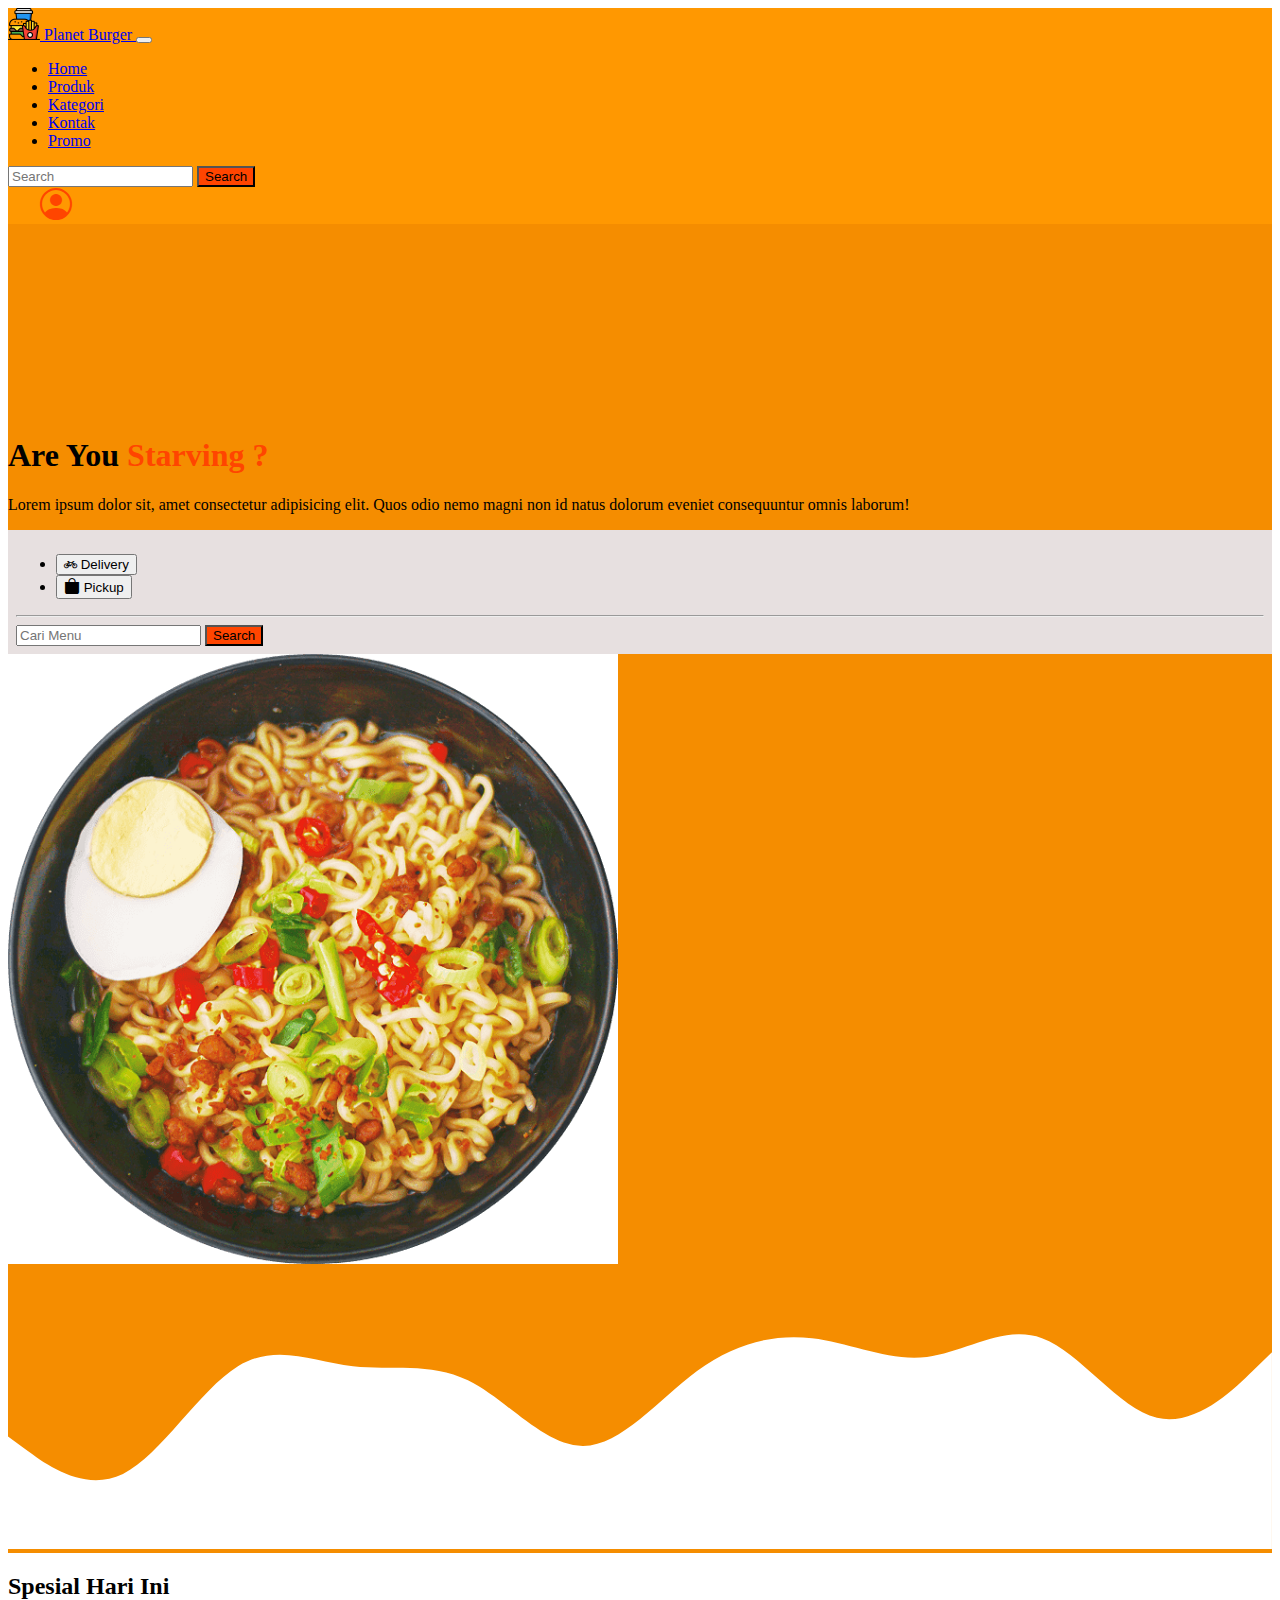
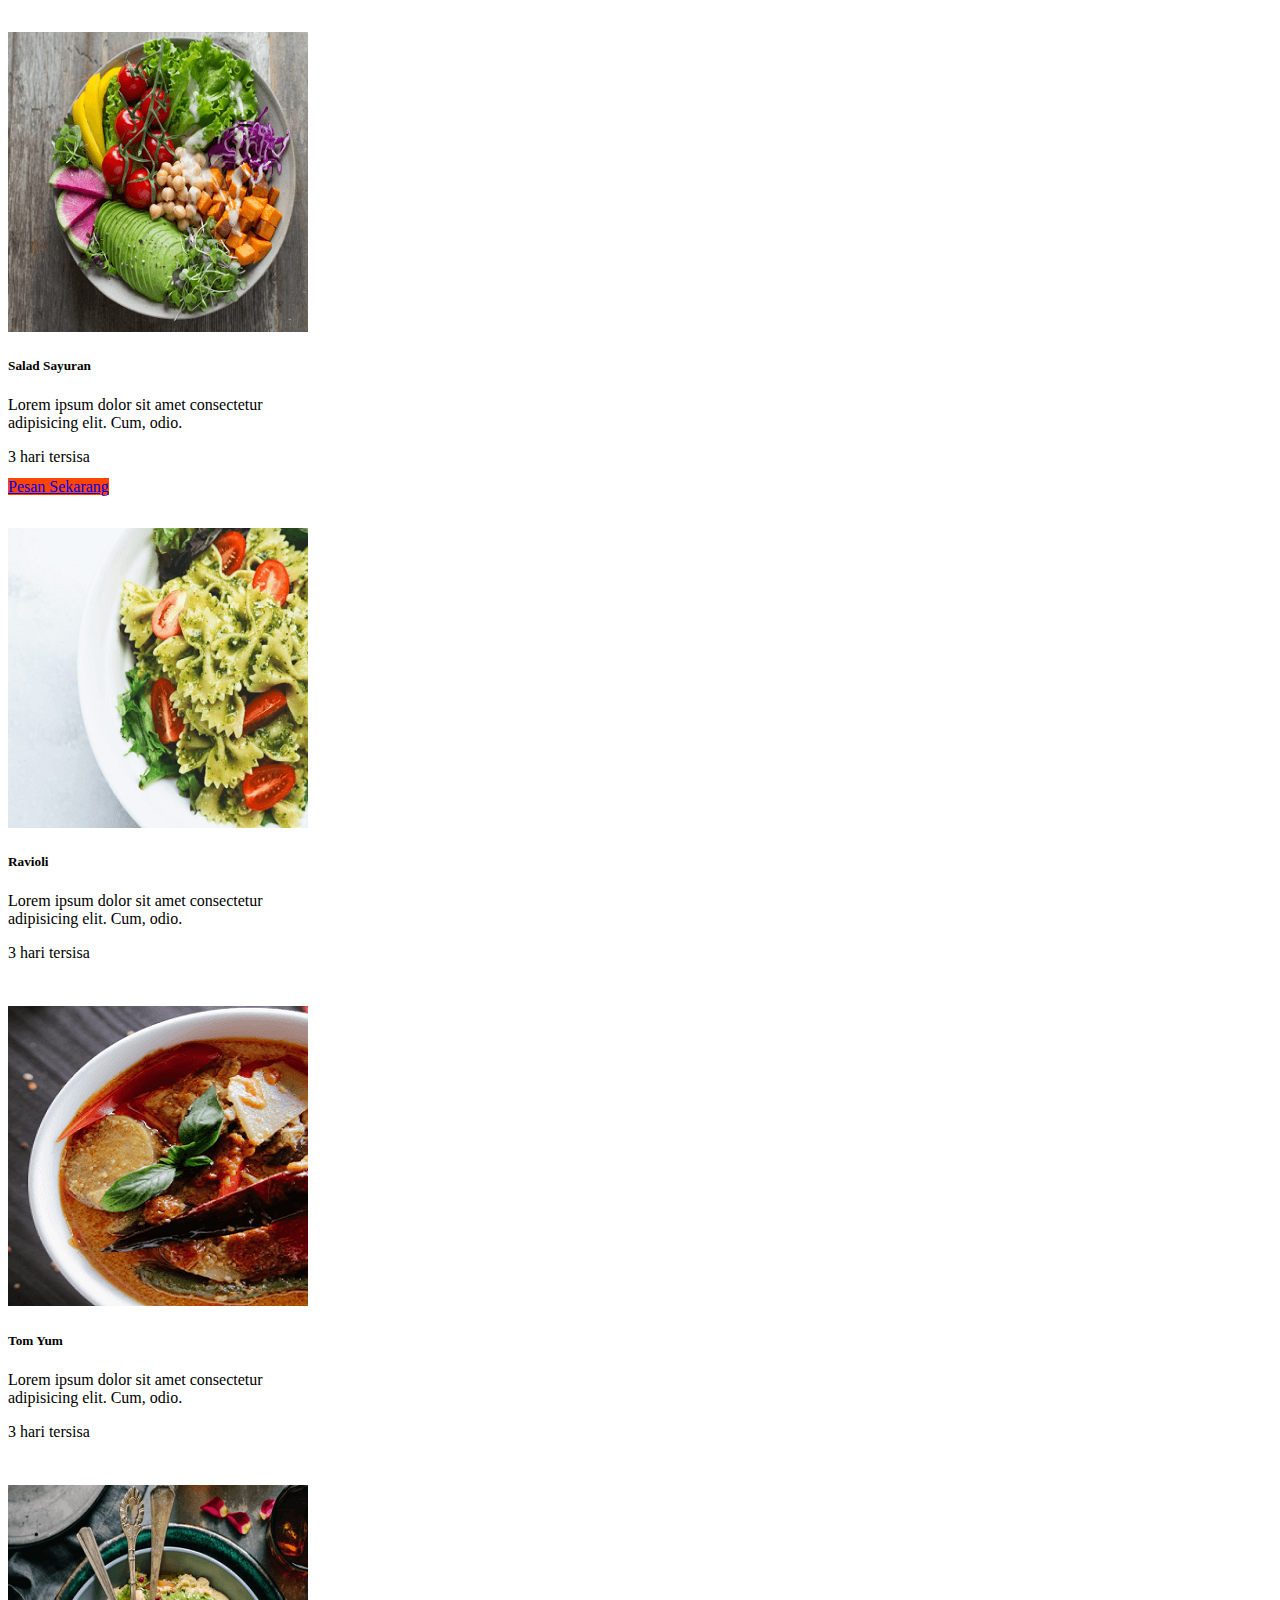
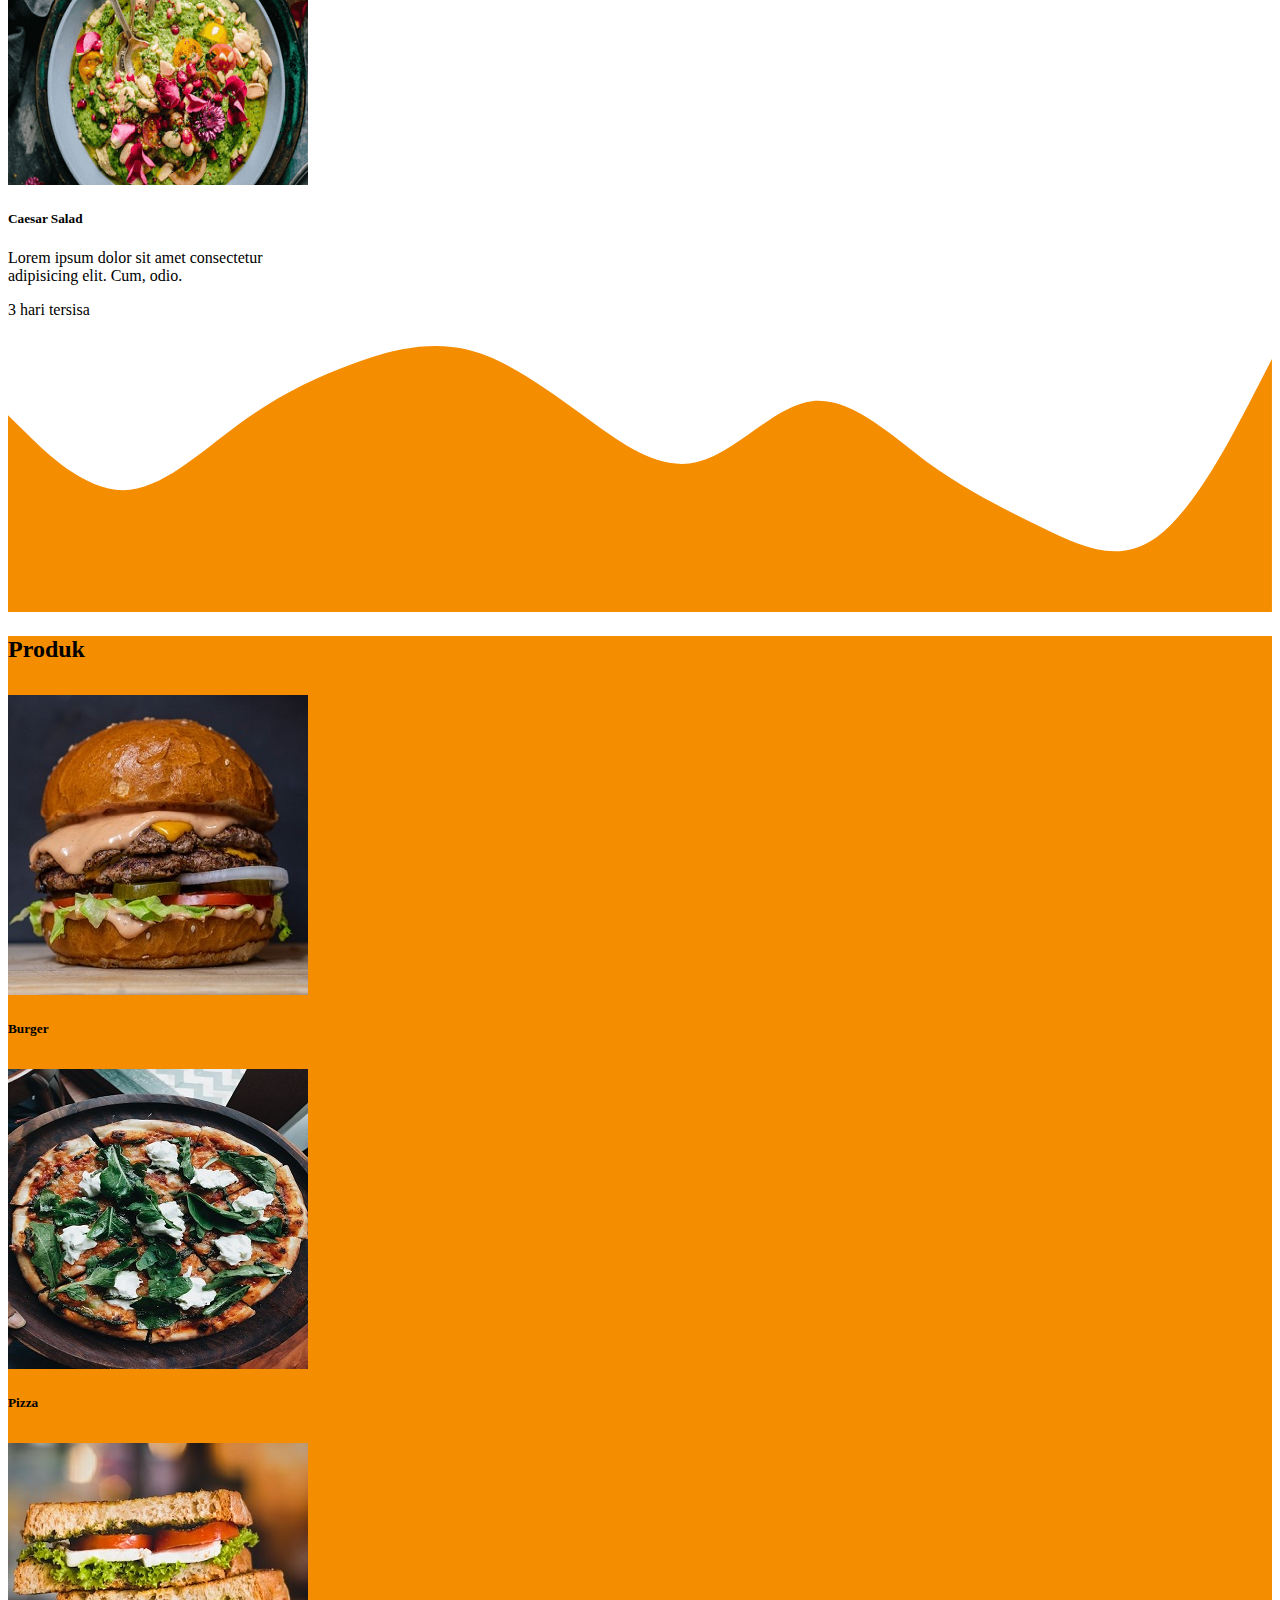
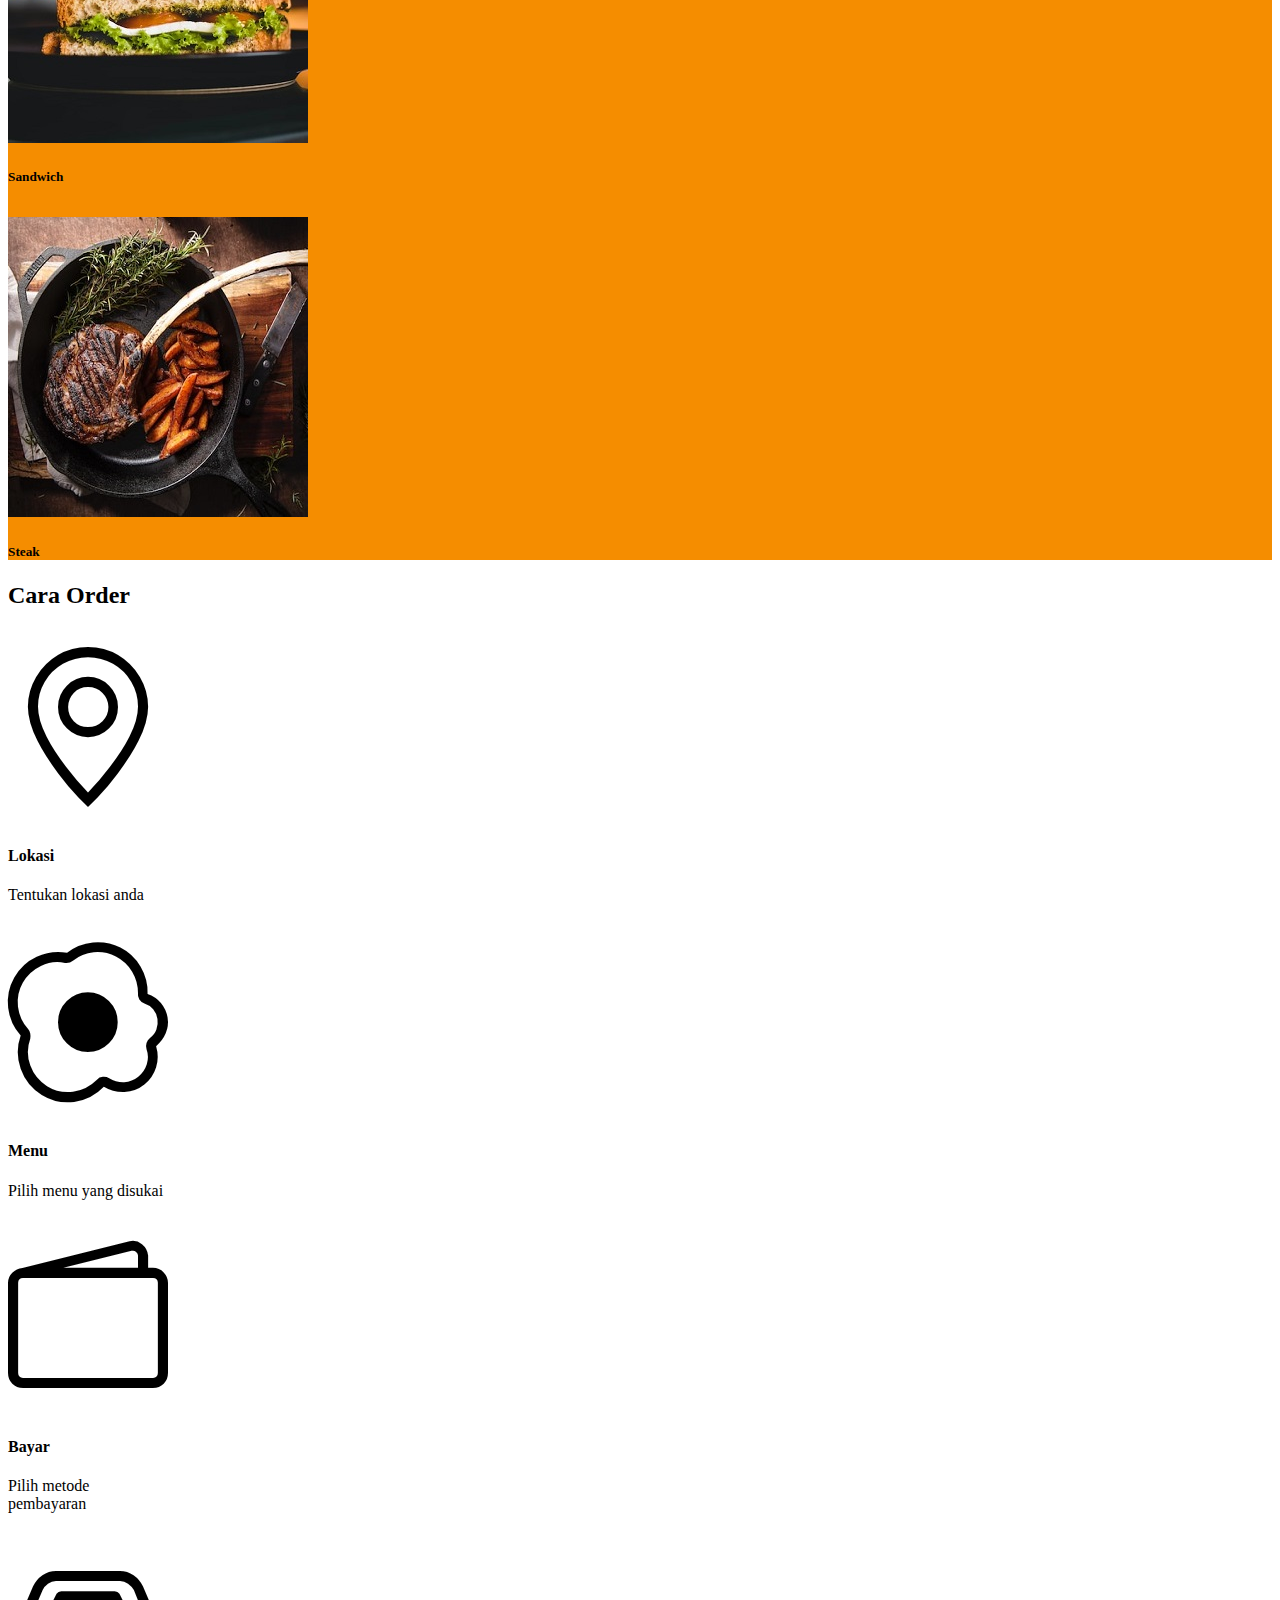
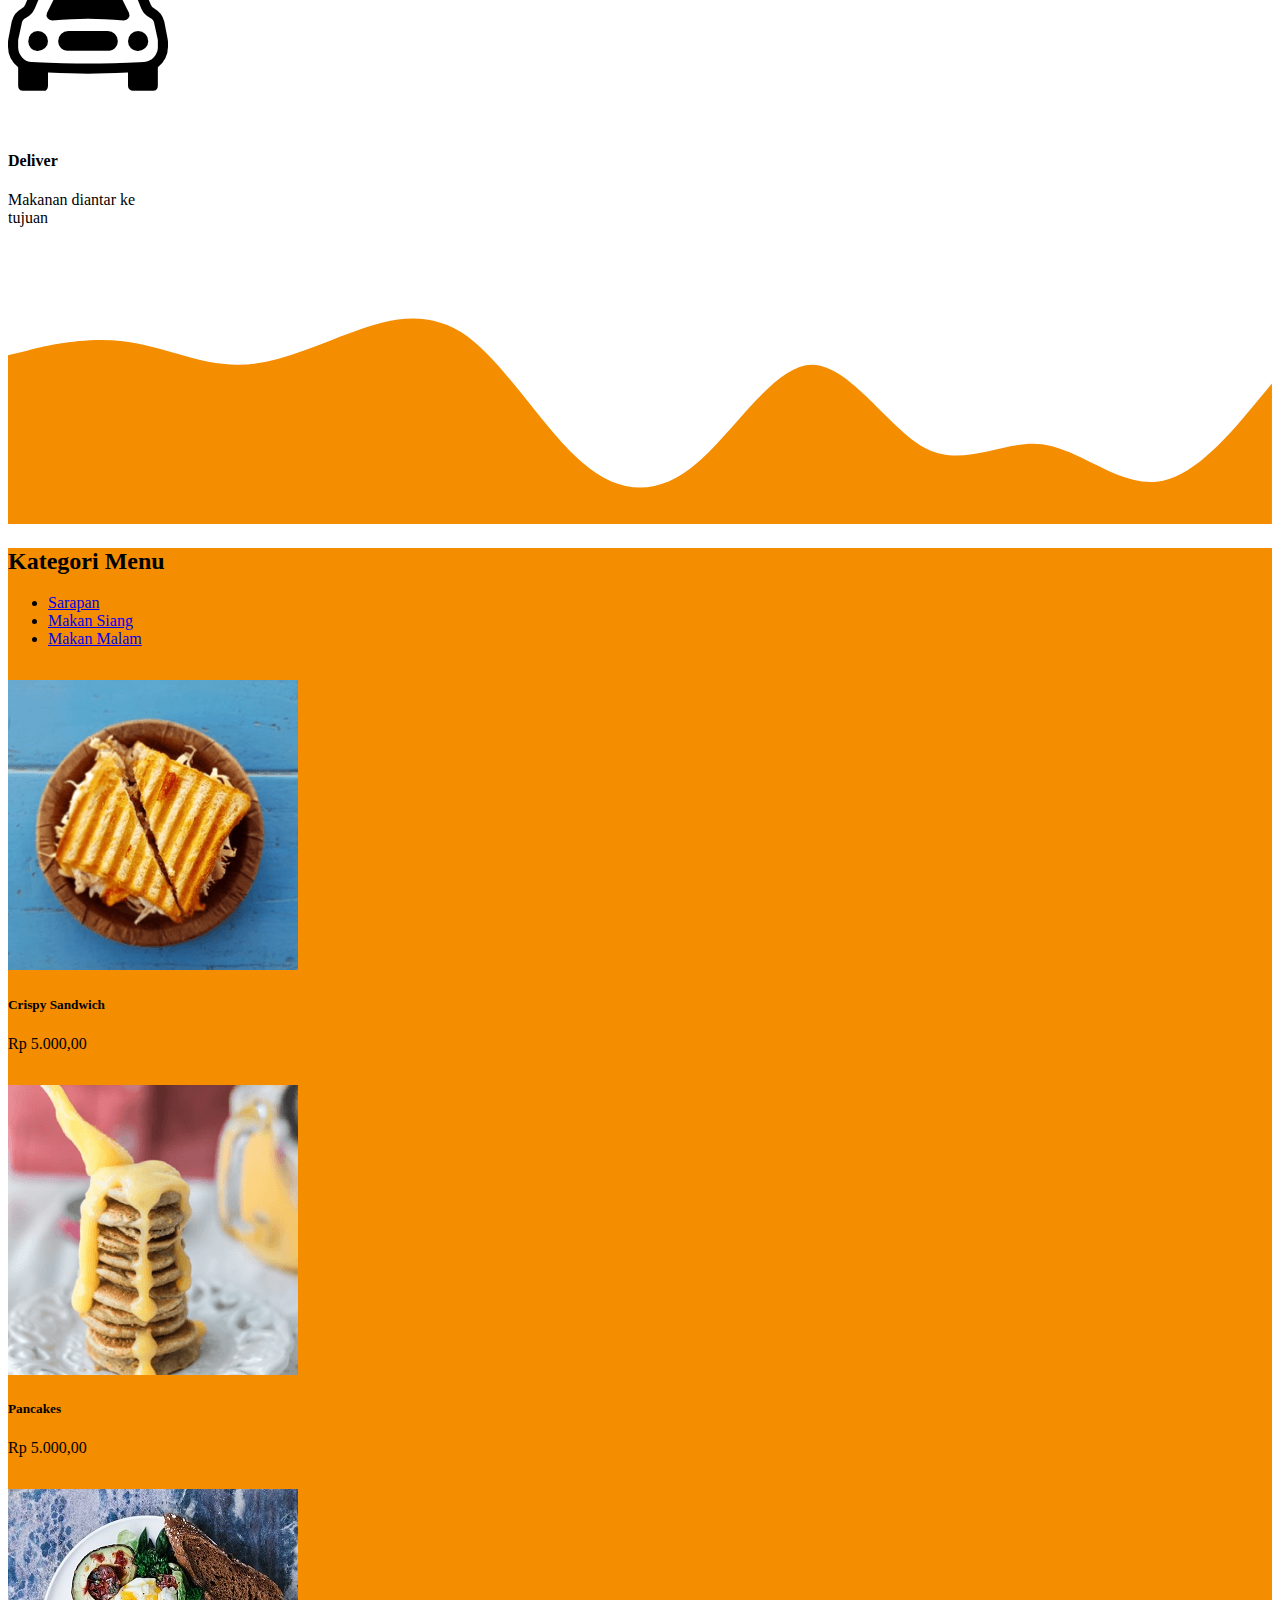
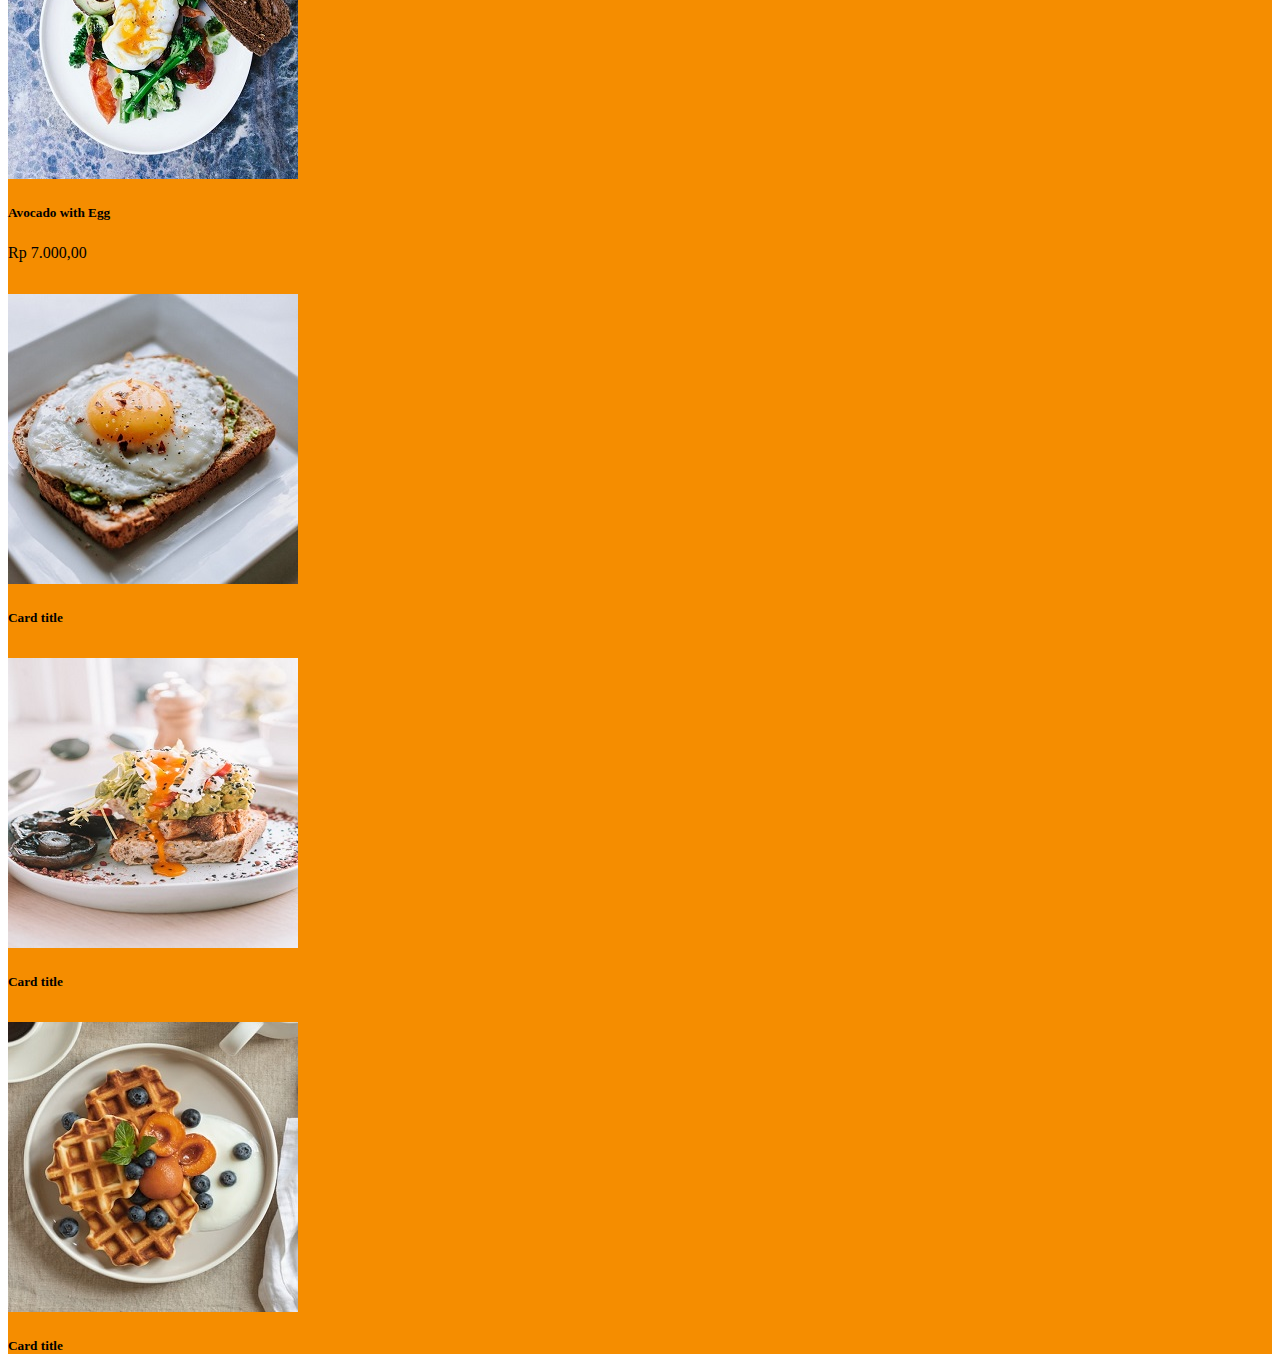
<file: index.html>
<!DOCTYPE html>
<html lang="en">
  <head>
    <meta charset="UTF-8" />
    <meta http-equiv="X-UA-Compatible" content="IE=edge" />
    <meta name="viewport" content="width=device-width, initial-scale=1.0" />
    <title>Planet Burger</title>

    <!-- favicon -->
    <link rel="icon" href="img/favicon_io/apple-touch-icon.png" />

    <!-- fonts -->
    <link rel="preconnect" href="https://fonts.googleapis.com" />
    <link rel="preconnect" href="https://fonts.gstatic.com" crossorigin />
    <link href="https://fonts.googleapis.com/css2?family=Roboto:wght@300;400;500;700;900&display=swap" rel="stylesheet" />

    <!-- css bootstrap -->
    <link href="https://cdn.jsdelivr.net/npm/bootstrap@5.3.0-alpha1/dist/css/bootstrap.min.css" rel="stylesheet" integrity="sha384-GLhlTQ8iRABdZLl6O3oVMWSktQOp6b7In1Zl3/Jr59b6EGGoI1aFkw7cmDA6j6gD" crossorigin="anonymous" />

    <!-- icon bootstrap -->
    <link rel="stylesheet" href="https://cdn.jsdelivr.net/npm/bootstrap-icons@1.10.3/font/bootstrap-icons.css" />

    <!-- my css -->
    <link rel="stylesheet" href="css/style.css" />
  </head>
  <body id="home">
    <!-- Navbar section -->
    <nav class="navbar fixed-top navbar-expand-lg shadow-sm">
      <div class="container-fluid">
        <a class="navbar-brand fw-bold" href="#">
          <img src="img/favicon_io/favicon-32x32.png" alt="icon burger" />
          Planet Burger
        </a>
        <button class="navbar-toggler" type="button" data-bs-toggle="collapse" data-bs-target="#navbarSupportedContent" aria-controls="navbarSupportedContent" aria-expanded="false" aria-label="Toggle navigation">
          <span class="navbar-toggler-icon"></span>
        </button>
        <div class="collapse navbar-collapse" id="navbarSupportedContent">
          <ul class="navbar-nav mx-auto mb-2 mb-lg-0">
            <li class="nav-item" id="home">
              <a class="nav-link active fw-bold" aria-current="page" href="#home">Home</a>
            </li>
            <li class="nav-item">
              <a class="nav-link" href="#produk">Produk</a>
            </li>
            <li class="nav-item">
              <a class="nav-link" href="#kategori">Kategori</a>
            </li>
            <li class="nav-item">
              <a class="nav-link" href="#kontak">Kontak</a>
            </li>
            <li class="nav-item">
              <a class="nav-link" href="#promo">Promo</a>
            </li>
          </ul>
          <form class="d-flex" role="search">
            <input class="form-control me-2" type="search" placeholder="Search" aria-label="Search" />
            <button class="btn" type="submit">Search</button>
          </form>
          <i class="bi-person-circle"></i>
        </div>
      </div>
    </nav>
    <!-- Navbar section end -->

    <!-- Hero section -->
    <section class="jumbotron text-center">
      <div class="container">
        <div class="row align-items-center">
          <div class="col-md-6 py-3">
            <div class="jumbotron">
              <h1 class="display-4 fw-bold">Are You <span>Starving ?</span></h1>
              <p class="lead">Lorem ipsum dolor sit, amet consectetur adipisicing elit. Quos odio nemo magni non id natus dolorum eveniet consequuntur omnis laborum!</p>
            </div>
            <!-- menu -->
            <div class="col-lg-12 rounded">
              <ul class="nav nav-pills mb-3" id="pills-tab" role="tablist">
                <li class="nav-item" role="presentation">
                  <button class="nav-link active" id="pills-delivery-tab" data-bs-toggle="pill" data-bs-target="#pills-delivery" type="button" role="tab" aria-controls="pills-delivery" aria-selected="true">
                    <i class="bi-bicycle"></i> Delivery
                  </button>
                </li>
                <li class="nav-item" role="presentation">
                  <button class="nav-link" id="pills-pickup-tab" data-bs-toggle="pill" data-bs-target="#pills-pickup" type="button" role="tab" aria-controls="pills-pickup" aria-selected="false"><i class="bi-bag-fill"></i> Pickup</button>
                </li>
              </ul>
              <hr />
              <!-- form search -->
              <form class="d-flex" role="search">
                <input class="form-control me-2" type="carimenu" placeholder="Cari Menu" aria-label="carimenu" />
                <button class="btn" type="submit">Search</button>
              </form>
              <!-- form search end -->
            </div>
          </div>
          <div class="col-md-6 py-3">
            <img src="img/hero-header.png" alt="header" class="img-fluid rounded-circle" />
          </div>
        </div>
      </div>
      <svg xmlns="http://www.w3.org/2000/svg" viewBox="0 0 1440 320">
        <path
          fill="#ffffff"
          fill-opacity="1"
          d="M0,192L21.8,208C43.6,224,87,256,131,234.7C174.5,213,218,139,262,112C305.5,85,349,107,393,112C436.4,117,480,107,524,128C567.3,149,611,203,655,202.7C698.2,203,742,149,785,117.3C829.1,85,873,75,916,80C960,85,1004,107,1047,101.3C1090.9,96,1135,64,1178,80C1221.8,96,1265,160,1309,170.7C1352.7,181,1396,139,1418,117.3L1440,96L1440,320L1418.2,320C1396.4,320,1353,320,1309,320C1265.5,320,1222,320,1178,320C1134.5,320,1091,320,1047,320C1003.6,320,960,320,916,320C872.7,320,829,320,785,320C741.8,320,698,320,655,320C610.9,320,567,320,524,320C480,320,436,320,393,320C349.1,320,305,320,262,320C218.2,320,175,320,131,320C87.3,320,44,320,22,320L0,320Z"
        ></path>
      </svg>
    </section>
    <!-- Hero section end-->

    <!-- special offer section -->
    <section id="promo">
      <div class="container">
        <div class="row text-center">
          <div class="col">
            <h2>Spesial Hari Ini</h2>
          </div>
        </div>

        <!-- card promo -->
        <div class="row text-center">
          <div class="col rounded">
            <div class="card" style="width: 18rem">
              <img src="img/discount-item-1.png" class="card-img-top" alt="diskon1" />
              <div class="card-body">
                <h5>Salad Sayuran</h5>
                <p class="card-text">Lorem ipsum dolor sit amet consectetur adipisicing elit. Cum, odio.</p>
              </div>
              <div class="progress">
                <div class="progress-bar bg-danger" role="progressbar" aria-label="Example with label" style="width: 30%" aria-valuenow="30" aria-valuemin="0" aria-valuemax="100">3 hari tersisa</div>
              </div>
            </div>
            <a class="btn btn-primary" href="#" role="button">Pesan Sekarang</a>
          </div>
          <div class="col rounded">
            <div class="card" style="width: 18rem">
              <img src="img/discount-item-2.png" class="card-img-top" alt="diskon2" />
              <div class="card-body">
                <h5>Ravioli</h5>
                <p class="card-text">Lorem ipsum dolor sit amet consectetur adipisicing elit. Cum, odio.</p>
              </div>
              <div class="progress">
                <div class="progress-bar bg-danger" role="progressbar" aria-label="Example with label" style="width: 30%" aria-valuenow="30" aria-valuemin="0" aria-valuemax="100">3 hari tersisa</div>
              </div>
            </div>
          </div>
          <div class="col rounded">
            <div class="card" style="width: 18rem">
              <img src="img/discount-item-3.png" class="card-img-top" alt="diskon3" />
              <div class="card-body">
                <h5>Tom Yum</h5>
                <p class="card-text">Lorem ipsum dolor sit amet consectetur adipisicing elit. Cum, odio.</p>
              </div>
              <div class="progress">
                <div class="progress-bar bg-danger" role="progressbar" aria-label="Example with label" style="width: 30%" aria-valuenow="30" aria-valuemin="0" aria-valuemax="100">3 hari tersisa</div>
              </div>
            </div>
          </div>
          <div class="col rounded">
            <div class="card" style="width: 18rem">
              <img src="img/discount-item-4.png" class="card-img-top" alt="diskon4" />
              <div class="card-body">
                <h5>Caesar Salad</h5>
                <p class="card-text">Lorem ipsum dolor sit amet consectetur adipisicing elit. Cum, odio.</p>
              </div>
              <div class="progress">
                <div class="progress-bar bg-danger" role="progressbar" aria-label="Example with label" style="width: 30%" aria-valuenow="30" aria-valuemin="0" aria-valuemax="100">3 hari tersisa</div>
              </div>
            </div>
          </div>
        </div>
      </div>
      <svg xmlns="http://www.w3.org/2000/svg" viewBox="0 0 1440 320">
        <path
          fill="#f58d00"
          fill-opacity="1"
          d="M0,96L21.8,117.3C43.6,139,87,181,131,181.3C174.5,181,218,139,262,106.7C305.5,75,349,53,393,37.3C436.4,21,480,11,524,21.3C567.3,32,611,64,655,96C698.2,128,742,160,785,149.3C829.1,139,873,85,916,80C960,75,1004,117,1047,149.3C1090.9,181,1135,203,1178,224C1221.8,245,1265,267,1309,234.7C1352.7,203,1396,117,1418,74.7L1440,32L1440,320L1418.2,320C1396.4,320,1353,320,1309,320C1265.5,320,1222,320,1178,320C1134.5,320,1091,320,1047,320C1003.6,320,960,320,916,320C872.7,320,829,320,785,320C741.8,320,698,320,655,320C610.9,320,567,320,524,320C480,320,436,320,393,320C349.1,320,305,320,262,320C218.2,320,175,320,131,320C87.3,320,44,320,22,320L0,320Z"
        ></path>
      </svg>
    </section>
    <!-- special offer section end-->

    <!-- menu section -->
    <section id="produk" style="background-color: #f58d00">
      <div class="container">
        <div class="row text-center">
          <div class="col">
            <h2>Produk</h2>
          </div>
        </div>
        <!-- produk -->
        <div class="row row-cols-4 g-4">
          <div class="col">
            <div class="card text-center" style="margin-bottom: 2rem">
              <img src="img/menu/burger.jpg" class="card-img-top" alt="menu1" />
              <div class="card-body">
                <h5 class="card-title">Burger</h5>
              </div>
            </div>
          </div>
          <div class="col">
            <div class="card text-center">
              <img src="img/menu/pizza.jpg" class="card-img-top" alt="menu2" />
              <div class="card-body">
                <h5 class="card-title">Pizza</h5>
              </div>
            </div>
          </div>
          <div class="col">
            <div class="card text-center">
              <img src="img/menu/sandwich.jpg" class="card-img-top" alt="menu3" />
              <div class="card-body">
                <h5 class="card-title">Sandwich</h5>
              </div>
            </div>
          </div>
          <div class="col">
            <div class="card">
              <img src="img/menu/steak.jpg" class="card-img-top" alt="menu4" />
              <div class="card-body">
                <h5 class="card-title">Steak</h5>
              </div>
            </div>
          </div>
        </div>
      </div>
    </section>
    <!-- menu section end-->

    <!-- cara order section -->
    <section>
      <div class="container">
        <div class="row text-center mt-3">
          <div class="col">
            <h2>Cara Order</h2>
          </div>
        </div>
        <!-- card cara order -->
        <div class="row justify-content-center">
          <div class="col-lg-3">
            <div class="card" style="width: 10rem">
              <i class="bi-geo-alt"></i>
              <div class="card-body text-center">
                <h4>Lokasi</h4>
                <p class="card-text">Tentukan lokasi anda</p>
              </div>
            </div>
          </div>
          <div class="col-lg-3">
            <div class="card" style="width: 10rem">
              <i class="bi-egg-fried"></i>
              <div class="card-body text-center">
                <h4>Menu</h4>
                <p class="card-text">Pilih menu yang disukai</p>
              </div>
            </div>
          </div>
          <div class="col-lg-3">
            <div class="card" style="width: 10rem">
              <i class="bi-wallet2"></i>
              <div class="card-body text-center">
                <h4>Bayar</h4>
                <p class="card-text">Pilih metode pembayaran</p>
              </div>
            </div>
          </div>
          <div class="col-lg-3">
            <div class="card" style="width: 10rem">
              <i class="bi-car-front"></i>
              <div class="card-body text-center">
                <h4>Deliver</h4>
                <p class="card-text">Makanan diantar ke tujuan</p>
              </div>
            </div>
          </div>
        </div>
      </div>
      <svg xmlns="http://www.w3.org/2000/svg" viewBox="0 0 1440 320">
        <path
          fill="#f58d00"
          fill-opacity="1"
          d="M0,128L21.8,122.7C43.6,117,87,107,131,112C174.5,117,218,139,262,138.7C305.5,139,349,117,393,101.3C436.4,85,480,75,524,106.7C567.3,139,611,213,655,250.7C698.2,288,742,288,785,250.7C829.1,213,873,139,916,138.7C960,139,1004,213,1047,234.7C1090.9,256,1135,224,1178,229.3C1221.8,235,1265,277,1309,272C1352.7,267,1396,213,1418,186.7L1440,160L1440,320L1418.2,320C1396.4,320,1353,320,1309,320C1265.5,320,1222,320,1178,320C1134.5,320,1091,320,1047,320C1003.6,320,960,320,916,320C872.7,320,829,320,785,320C741.8,320,698,320,655,320C610.9,320,567,320,524,320C480,320,436,320,393,320C349.1,320,305,320,262,320C218.2,320,175,320,131,320C87.3,320,44,320,22,320L0,320Z"
        ></path>
      </svg>
    </section>
    <!-- cara order section end-->

    <!-- Kategori section -->
    <section id="kategori" style="background-color: #f58d00">
      <div class="container">
        <div class="row text-center">
          <div class="col">
            <h2>Kategori Menu</h2>
          </div>
        </div>
        <!-- daftar kategori -->
        <div class="section-kategori">
          <ul class="nav justify-content-center d-flex">
            <li class="nav-item">
              <a class="nav-link" href="#">Sarapan</a>
            </li>
            <li class="nav-item">
              <a class="nav-link" href="#">Makan Siang</a>
            </li>
            <li class="nav-item">
              <a class="nav-link" href="#">Makan Malam</a>
            </li>
          </ul>
        </div>
        <!-- daftar menu per kategori -->
        <div class="row justify-content-center">
          <div class="col-md-4">
            <div class="card rounded-circle" style="width: 15rem;">
              <img src="img/breakfast/crispy-sandwitch.png" class="card-img-top rounded-circle" alt="sarapan1">
            </div>
            <div class="card-body text-center mt-4" style="width: 15rem;">
              <h5 class="card-title">Crispy Sandwich</h5>
              <p>Rp 5.000,00</p>
            </div>
          </div>
          <div class="col-md-4">
            <div class="card rounded-circle" style="width: 15rem;">
              <img src="img/breakfast/dancake.png" class="card-img-top rounded-circle" alt="sarapan2">
            </div>
            <div class="card-body text-center mt-4" style="width: 15rem;">
              <h5 class="card-title">Pancakes</h5>
              <p>Rp 5.000,00</p>
            </div>
          </div>
          <div class="col-md-4">
            <div class="card rounded-circle" style="width: 15rem;">
              <img src="img/breakfast/salad.jpg" class="card-img-top rounded-circle" alt="sarapan3">
            </div>
            <div class="card-body text-center mt-4" style="width: 15rem;">
              <h5 class="card-title">Avocado with Egg</h5>
              <p>Rp 7.000,00</p>
            </div>
          </div>
          <div class="col-md-4">
            <div class="card rounded-circle" style="width: 15rem;">
              <img src="img/breakfast/toast.jpg" class="card-img-top rounded-circle" alt="sarapan4">
            </div>
            <div class="card-body text-center mt-4" style="width: 15rem;">
              <h5 class="card-title">Card title</h5>
            </div>
          </div>
          <div class="col-md-4">
            <div class="card rounded-circle" style="width: 15rem;">
              <img src="img/breakfast/sandwich.jpg" class="card-img-top rounded-circle" alt="sarapan4">
            </div>
            <div class="card-body text-center mt-4" style="width: 15rem;">
              <h5 class="card-title">Card title</h5>
            </div>
          </div>
          <div class="col-md-4">
            <div class="card rounded-circle" style="width: 15rem;">
              <img src="img/breakfast/waffle.jpg" class="card-img-top rounded-circle" alt="sarapan4">
            </div>
            <div class="card-body text-center mt-4" style="width: 15rem;">
              <h5 class="card-title">Card title</h5>
            </div>
          </div>
        
          
          </div>
        </div>
      </div>
    </section>
    <!-- Kategori section end-->
    <!-- script -->
    <script src="https://cdn.jsdelivr.net/npm/bootstrap@5.3.0-alpha1/dist/js/bootstrap.bundle.min.js" integrity="sha384-w76AqPfDkMBDXo30jS1Sgez6pr3x5MlQ1ZAGC+nuZB+EYdgRZgiwxhTBTkF7CXvN" crossorigin="anonymous"></script>
  </body>
</html>
</file>
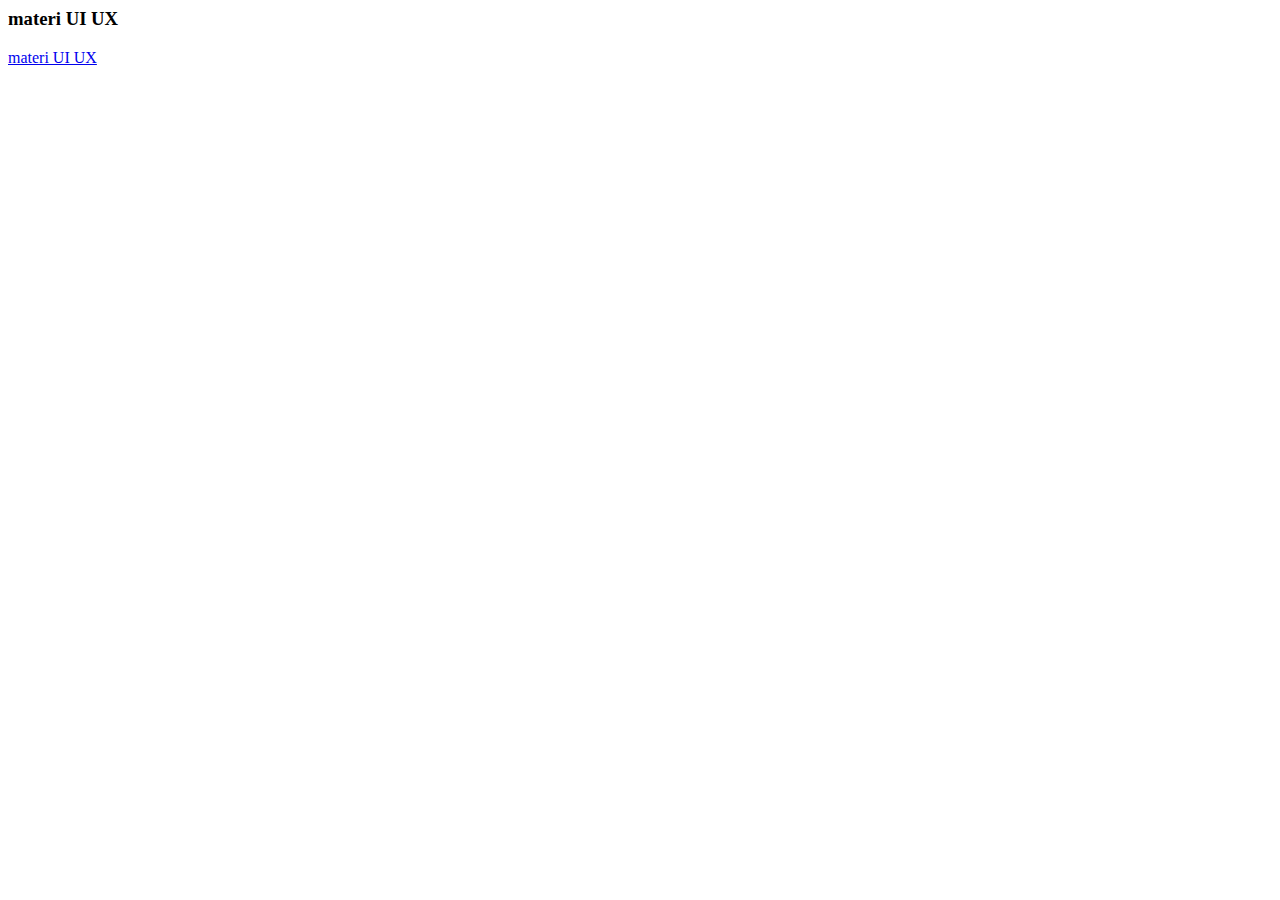
<file: img/materi UI UX.html>
<!DOCTYPE NETSCAPE-Bookmark-file-1>
<!-- This is an automatically generated file.
It will be read and overwritten.
DO NOT EDIT! -->
<META HTTP-EQUIV="Content-Type" CONTENT="text/html; charset=UTF-8">
<TITLE>Shortcut</TITLE>
<DL><p>
  <DT><H3>materi UI UX</H3>
  <DL><p>
    <DT><A HREF="https://drive.google.com/open?id=1uATeioEzvrzyeDdRQZ7cw8eRntNxSU_N" ADD_DATE="1667225111">materi UI UX</A>
  </DL><p>
</DL><p>
</file>
<file: css/style.css>
body {
    height: 5000px;
}

.navbar {
background-color: #ff9801;
font-size: 1rem;
}

.jumbotron {
    background-color: #f58d00;
    padding-top: 6rem;
}

.jumbotron span {
    color: orangered;
}

.bi-person-circle {
    font-size: 2rem;
    padding-left: 2rem;
    padding-right: 2rem;
    color: orangered;
}

.col-lg-12  {
    background-color: #e7e0e0;
    padding: 0.5rem;
}

.bi-bag-fill {
    font-size: 1rem;
}

.btn {
    background-color: orangered;
}

.progress {
    height: 30px;
}

.card   {
    margin-top: 2rem;
}

.carousel {
    height: 300px;
    width: 350px;
    margin-bottom: 2rem;
}

.bi-geo-alt,
.bi-egg-fried,
.bi-wallet2,
.bi-car-front {
    font-size: 10rem;
}
</file>
